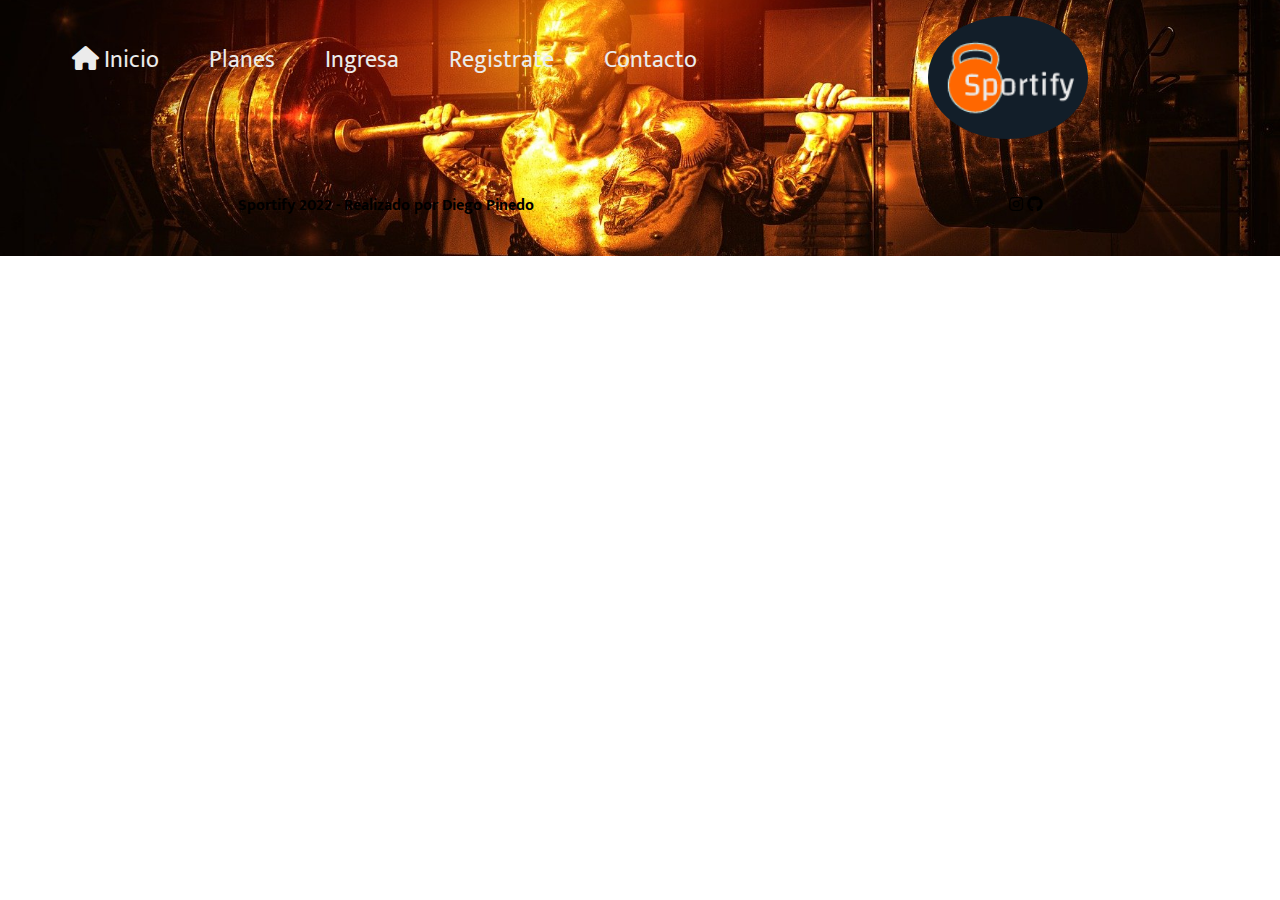
<file: register/register.html>
<!DOCTYPE html>
<html lang="en">
<head>
    <meta charset="UTF-8">
    <meta http-equiv="X-UA-Compatible" content="IE=edge">
    <meta name="viewport" content="width=device-width, initial-scale=1.0">
    <link rel="stylesheet" href="style.css">
    <link rel="stylesheet" href="https://cdnjs.cloudflare.com/ajax/libs/font-awesome/6.1.1/css/all.min.css">
    <title>Sportify - Registro</title>
</head>
<body>
  <div class="wrapper">
      <header class="header">
        <nav>
            <input type="checkbox" name="menu-toogle" id="menu-toogle" class="menu-toogle">
            <label for="menu-toogle" class="menu_Hamburguesa">
                <div class="rayas"></div>
                <div class="rayas"></div>
                <div class="rayas"></div>
            </label>
            <div class="box_Menu">
                <ul class="ul_Menu">
                    <li class="li_Menu"><a href="./index.html"><i class="fa-solid fa-house"></i>   Inicio</a></li>
                    <li class="li_Menu"><a href="#servicios">   Planes</a></li>
                    <li class="li_Menu"><a href="./login/login.html">Ingresa</a></li>
                    <li class="li_Menu"><a href="">Registrate</a></li> 
                    <li class="li_Menu"><a href="#contacto">Contacto</a></li>
                </ul>
            </div>
          </nav>
          <a class="linklogo" href="#"><img class="logo" src="../imagenes/logo.png" alt=""></a>
      </header>
      <main class="main">
         
      </main>
      <footer class="footer">
        <h2>Sportify 2022 - Realizado por Diego Pinedo</h2>
        <div class="redes">
            <a href="https://www.instagram.com/diegopinedo/"><i class="fa-brands fa-instagram"></i></a>
            <a href="https://github.com/diegopinedoarc"><i class="fa-brands fa-github"></i></a>              
        </div>
      </footer>
  </div>  
</body>
</html>
</file>
<file: register/style.css>
@import url('https://fonts.googleapis.com/css2?family=Mukta:wght@200;300;400;500;600;700;800&display=swap');
@import url('https://fonts.googleapis.com/css2?family=Koulen&display=swap');
@import url('https://fonts.googleapis.com/css2?family=Audiowide&family=Koulen&family=Permanent+Marker&family=Rock+Salt&family=Rubik+Glitch&display=swap');
@import url(https://fonts.googleapis.com/css?family=Open+Sans);
/* -------Reseteo------- */
* {
    margin: 0;
    padding: 0;
    box-sizing: border-box;
    font-family: var(--font1);
}
/* -------Variables--------- */
:root {
    --naranja: rgb(255, 103, 0);
    --grisclaro: rgb(235, 235, 235);
    --grisoscuro: rgb(192, 192, 192);
    --celeste: rgb(58, 110, 165);
    --celesteoscuro: rgb(0, 78, 152);
    --amarillo: rgb(248, 175, 9);
    --grisoscuro2: rgb(120, 120, 120);
    --negro: rgb(22, 22, 22);
    --font1: 'Mukta', sans-serif;
    --font2: 'Koulen', cursive;
    --font3: 'Audiowide', cursive;
    --font4: 'Koulen', cursive;
    --font5: 'Permanent Marker', cursive;
    --font6: 'Rock Salt', cursive;
    --font7: 'Rubik Glitch', cursive;
}
@keyframes latido {
    0% {box-shadow: 4px 4px 4px 1px var(--naranja);}
    30% {box-shadow: 4px 4px 4px 2px rgba(255, 166, 0, 0.623);}
    45% {box-shadow: 3px 3px 3px 2px var(--amarillo);}
    65% {box-shadow: 3px 3px 3px 2px var(--naranja);}    
    80% {box-shadow: 4px 4px 4px 2px var(red);}
    90% {box-shadow: 4px 4px 4px 2px var(--naranja);}
    100% {box-shadow: 4px 4px 4px 2px var(--naranja);}
}
@keyframes latido2 {
    0% {box-shadow: 1px 1px 1px 1px var(--naranja);}
    30% {box-shadow: 1px 1px 1px 1px rgba(255, 166, 0, 0.623);}
    45% {box-shadow: 1px 1px 1px 1px var(--amarillo);}
    65% {box-shadow: 1px 1px 1px 1px var(--naranja);}    
    80% {box-shadow: 1px 1px 1px 1px var(red);}
    90% {box-shadow: 1px 1px 1px 1px var(--naranja);}
    100% {box-shadow: 1px 1px 1px 1px var(--naranja);}
}
/* ------Mobile------ */
@media (min-width:1024px) {
    .wrapper {
        display: flex;
        flex-direction: column;
        align-items: center;
    }
    .header {
        display: flex;
        align-items: flex-start;
        justify-content: space-around;
        background: url(../imagenes/headertesteo2.png)no-repeat center center;
        background-size: cover;
        width: 100%;
        animation-name: latido;
        animation-iteration-count: infinite;
        animation-duration: 2s;
        transition: all ease 0.3s;
        height: 16rem;
    }
    .logo {
        border-radius: 50%;
        width: 10rem;
        margin-right: 6rem;
        margin-top: 1rem;
        animation-name: latido;
        animation-iteration-count: infinite;
        animation-duration: 2s;
        transition: all ease 0.3s;
    }
     /* ------------menu y nav---------------------- */
     .menu-btn {        
        display: none;
    }
    .fa-bars {
        display: none;
    }
    .menu-toogle {
        display: none;
    }
    .ul_Menu {
        display: flex;
        list-style: none;
        padding: 15px;
        margin-left: -4rem;
        

    }
    .li_Menu {
        margin: 15px;
        font-size: 1.5rem;
        padding: 10px;        
        text-align: center;
        border-radius: 12px;
    }
    
    .li_Menu a {
        text-decoration: none;
        color: var(--grisclaro);
    }
    .li_Menu a:hover {
        color: var(--naranja);
    }
    /* ---------------------------------- */
    .main {
        display: flex;
        flex-direction: column;
        align-items: center;
        justify-content: center;
        width: 85%;
       
        background: rgb(245, 245, 245);
        margin-top: -4rem;
        border-radius: 1rem;
        font-family: var(--font1);
    }
    .registro {
        display: flex;
        flex-direction: column;
        align-items: center;
        background: url(../imagenes/weightlifting-3901441_1920.jpg)no-repeat center center;
        background-size: cover;
        width: 95%;
        gap: 2rem;
        border-radius: 1rem;
        margin-top: 1rem;

    }
    h1 {
        font-size: 4rem;
        color: var(--naranja);
    }
    .registro h2 {
        color: var(--grisclaro);
        font-size: 2rem;
    }
    .name {
        display: flex;
        justify-content: center;
        width: 80%;
        gap: 1rem;
    }
    .name input {
        width: 20rem;
        height: 2rem;
        border-radius: 0.5rem;
        text-align: center;
        caret-color: var(--naranja);
        outline: none;
        font-size: 1rem;
        font-family: var(--font1);
    }
    .name input:focus {
        border: solid 2px var(--amarillo);
        color: var(--naranja);
    }
    .ageGender {
        display: flex;
        justify-content: center;
        width: 80%;
        gap: 1rem;
        color: var(--grisclaro);
        font-size: 1.2rem;
    }
    .ageGender input {
        width: 10rem;
        height: 2rem;
        border-radius: 0.5rem;
        text-align: center;
        color: var(--naranja);
        text-align: center;
        font-size: 1rem;
        caret-color: var(--naranja);
        outline: none;
    }
    .ageGender select {
        width: 10rem;
        color: var(--naranja);
        font-size: 1rem;
        font-family: var(--font1);
        caret-color: var(--naranja);
        outline: none;
    }
    
    .mailPass {
        display: flex;
        justify-content: center;
        width: 80%;
        gap: 1rem;
    }
    .mailPass input {
        width: 20rem;
        height: 2rem;
        border-radius: 0.5rem;
        text-align: center;
        caret-color: var(--naranja);
        outline: none;
        font-size: 1rem;
        font-family: var(--font1);
    }
    .mailPass input:focus {
        border: solid 2px var(--amarillo);
        color: var(--naranja);
    }
    .pago {
        display: flex;
        justify-content: center;
        width: 80%;
        gap: 1rem;
        color: var(--grisclaro);
      
    }
    .pago select {
        width: 10rem;
        color: var(--naranja);
        font-size: 1rem;
        font-family: var(--font1);
        caret-color: var(--naranja);
        outline: none;
    }
    .hero_BTN {
        width: 16rem;
        height: 3rem;
        border-radius: 0.8rem;
        border: 1px solid var(--negro);
        background: var(--naranja);
        box-shadow: 2px 2px 2px 1px var(--negro);
        font-family: var(--font2);
        
        font-size: 1.5rem;
        position: relative;
        cursor: pointer;
        margin-bottom: 3rem;
    }
    .hero_BTN::before, .hero_BTN::after {
        content: '';
        position: absolute;
        width: 40px;
        height: 40px;
        border: inherit;
        transition: all ease 0.3s;
    }
    .hero_BTN::before {
        left: -15px;
        top: -15px;
        border-width: 1.5px 0 0 1.5px;
        border-radius: 1rem;
        
    }
    .hero_BTN::after {
        right: -15px;
        bottom: -15px;
        border-width: 0 3px 3px 0;
        border-radius: 1rem;
    }
    .hero_BTN:hover {
        background: var(--negro);
        box-shadow: 2px 2px 2px 1px var(--naranja);
        cursor: pointer;
        border: 1.5px solid var(--naranja);
        color: var(--naranja);
    }
    .hero_BTN:hover::after, .hero_BTN:hover::before {
        width: calc(100% + 27px);
        height: calc(100% + 27px);
    }
    .btnhero__link {
        text-decoration: none;
        color: var(--grisclaro);
    }
   
    

  

    
    
      /* --------------footer-------------------- */
    .footer {
        display: flex;
        align-items: center;
        justify-content: space-around;
        width: 100%;

    }
    .footer a {
        color: black;
        font-size: 1rem;
    }
    .footer h2 {
        font-size: 1rem;
    }
    
     /* ---------------------------------- */
    

}
@media (min-width:815px) and (max-width:1100px) {
    .wrapper {
        display: flex;
        flex-direction: column;
        align-items: center;
    }
    .header {
        display: flex;
        align-items: flex-start;
        justify-content: space-around;
        background: url(../imagenes/headertesteo2.png)no-repeat center center;
        background-size: cover;
        width: 100%;
        animation-name: latido;
        animation-iteration-count: infinite;
        animation-duration: 2s;
        transition: all ease 0.3s;
        height: 16rem;
    }
    .logo {
        border-radius: 50%;
        width: 10rem;
        margin-right: 6rem;
        margin-top: 1rem;
        animation-name: latido;
        animation-iteration-count: infinite;
        animation-duration: 2s;
        transition: all ease 0.3s;
    }
     /* ------------menu y nav---------------------- */
     .menu-btn {        
        display: none;
    }
    .fa-bars {
        display: none;
    }
    .menu-toogle {
        display: none;
    }
    .ul_Menu {
        display: flex;
        list-style: none;
        padding: 15px;
        margin-left: -1rem;
        

    }
    .li_Menu {
        margin: 10px;
        font-size: 1.2rem;
        padding: 5px;        
        text-align: center;
        border-radius: 12px;
    }
    
    .li_Menu a {
        text-decoration: none;
        color: var(--grisclaro);
    }
    .li_Menu a:hover {
        color: var(--naranja);
    }
    .main {
        display: flex;
        flex-direction: column;
        align-items: center;
        justify-content: center;
        width: 95%;
        background: rgb(245, 245, 245);
        margin-top: -3rem;
        border-radius: 1rem;
        font-family: var(--font1);
    }
    .registro {
        display: flex;
        flex-direction: column;
        align-items: center;
        background: url(../imagenes/weightlifting-3901441_1920.jpg)no-repeat center center;
        background-size: cover;
        width: 95%;
        gap: 2rem;
        border-radius: 1rem;
        margin-top: 1rem;

    }
    h1 {
        font-size: 4rem;
        color: var(--naranja);
    }
    .registro h2 {
        color: var(--grisclaro);
        font-size: 2rem;
    }
    .name {
        display: flex;
        justify-content: center;
        width: 80%;
        gap: 1rem;
    }
    .name input {
        width: 20rem;
        height: 2rem;
        border-radius: 0.5rem;
        text-align: center;
        caret-color: var(--naranja);
        outline: none;
        font-size: 1rem;
        font-family: var(--font1);
    }
    .name input:focus {
        border: solid 2px var(--amarillo);
        color: var(--naranja);
    }
    .ageGender {
        display: flex;
        justify-content: center;
        width: 80%;
        gap: 1rem;
        color: var(--grisclaro);
        font-size: 1.2rem;
    }
    .ageGender input {
        width: 10rem;
        height: 2rem;
        border-radius: 0.5rem;
        text-align: center;
        color: var(--naranja);
        text-align: center;
        font-size: 1rem;
        caret-color: var(--naranja);
        outline: none;
    }
    .ageGender select {
        width: 10rem;
        color: var(--naranja);
        font-size: 1rem;
        font-family: var(--font1);
        caret-color: var(--naranja);
        outline: none;
    }
    
    .mailPass {
        display: flex;
        justify-content: center;
        width: 80%;
        gap: 1rem;
    }
    .mailPass input {
        width: 20rem;
        height: 2rem;
        border-radius: 0.5rem;
        text-align: center;
        caret-color: var(--naranja);
        outline: none;
        font-size: 1rem;
        font-family: var(--font1);
    }
    .mailPass input:focus {
        border: solid 2px var(--amarillo);
        color: var(--naranja);
    }
    .pago {
        display: flex;
        justify-content: center;
        width: 80%;
        gap: 1rem;
        color: var(--grisclaro);
      
    }
    .pago select {
        width: 10rem;
        color: var(--naranja);
        font-size: 1rem;
        font-family: var(--font1);
        caret-color: var(--naranja);
        outline: none;
    }
    .hero_BTN {
        width: 16rem;
        height: 3rem;
        border-radius: 0.8rem;
        border: 1px solid var(--negro);
        background: var(--naranja);
        box-shadow: 2px 2px 2px 1px var(--negro);
        font-family: var(--font2);
        
        font-size: 1.5rem;
        position: relative;
        cursor: pointer;
        margin-bottom: 3rem;
    }
    .hero_BTN::before, .hero_BTN::after {
        content: '';
        position: absolute;
        width: 40px;
        height: 40px;
        border: inherit;
        transition: all ease 0.3s;
    }
    .hero_BTN::before {
        left: -15px;
        top: -15px;
        border-width: 1.5px 0 0 1.5px;
        border-radius: 1rem;
        
    }
    .hero_BTN::after {
        right: -15px;
        bottom: -15px;
        border-width: 0 3px 3px 0;
        border-radius: 1rem;
    }
    .hero_BTN:hover {
        background: var(--negro);
        box-shadow: 2px 2px 2px 1px var(--naranja);
        cursor: pointer;
        border: 1.5px solid var(--naranja);
        color: var(--naranja);
    }
    .hero_BTN:hover::after, .hero_BTN:hover::before {
        width: calc(100% + 27px);
        height: calc(100% + 27px);
    }
    .btnhero__link {
        text-decoration: none;
        color: var(--grisclaro);
    }
    .footer {
        display: flex;
        align-items: center;
        justify-content: space-around;
        width: 100%;

    }
    .footer a {
        color: black;
        font-size: 1rem;
    }
    .footer h2 {
        font-size: 1rem;
    }
    
}

@media (min-width:600px) and (max-width:815px) {
    .wrapper {
        display: flex;
        flex-direction: column;
        align-items: center;
    }
    .header {
        display: flex;
        align-items: flex-start;
        justify-content: space-between;
        background: url(../imagenes/headertesteo2.png)no-repeat center center;
        background-size: cover;
        width: 100%;
        animation-name: latido;
        animation-iteration-count: infinite;
        animation-duration: 2s;
        transition: all ease 0.3s;
        height: 16rem;
    }
    .logo {
        border-radius: 50%;
        width: 10rem;
        margin-right: 6rem;
        margin-top: 1rem;
        animation-name: latido;
        animation-iteration-count: infinite;
        animation-duration: 2s;
        transition: all ease 0.3s;
    }
    /* ------------menu y nav---------------------- */
    .box_Menu {
        position: fixed;
        height: 10vh;
        width: 75px;
        display: flex;
        flex-direction: column;
        align-items: center;
        justify-content: center;
        transition: 0.3s ease;
        text-align: center;
       
        
    }
    .box_Menu ul li {
        list-style: none;
        cursor: pointer;        
        transform: translateY(-32rem);
        transition: transform 0.6s ease;
    }
    .box_Menu ul li:hover {
        color: var(--naranja);
    }
    
    #menu-toogle {
        display: none;
    }
    
    .rayas {
        background: var(--grisclaro);
        height: 5px;
        width: 35px;
        margin: 5px;
        transition: transform 0.5s;
        border-radius: 0.6rem;
        box-shadow: 2px 2px 2px 1px var(--negro);
    }
        
    .menu_Hamburguesa {
        position: fixed;
        top: 0.8rem;
        left: 1rem;
        cursor: pointer;
        transition: 0.3s ease;
        z-index: 99;
    } 

    .menu_Hamburguesa:hover div {
        background: var(--naranja);
    }
    
    .menu-toogle:checked ~ .box_Menu {
        height: 19rem;
        width: 90%;
        background:var(--grisoscuro);
        z-index: 1;
        opacity: 95%;
        position: fixed;
        left: 1rem;
        top: 7.5rem;
        border-radius: 1.2rem;
        animation-name: latido;
        animation-iteration-count: infinite;
        animation-duration: 2s;
        transition: all ease 0.3s;
    }
  
    .menu-toogle:checked ~ label {
        left: 0rem;
    }
    
    .menu-toogle:checked ~ .box_Menu ul li {
        transform: translateY(0rem);
        opacity: 1;
        text-align: center;
    }
    
    .menu-toogle:checked ~ label > div:nth-child(1) {
        transform: rotate(45deg);
        margin-top: 18px;
        background: var(--naranja);      
    }
      
      .menu-toogle:checked ~  label > div:nth-child(2) {
        opacity: 0;
    }
      
      .menu-toogle:checked ~ label > div:nth-child(3) {
        transform: rotate(-45deg);
        margin-top: -20px;
        background: var(--naranja);       
    }
    .li_Menu a {
        text-decoration: none;
        color: var(--negro);
        font-size: 1.6rem;
        font-family: var(--font2);
    }
    .li_Menu {
        padding: 0.5rem;
        text-align: center;
    }
    /* ---------------------------------- */
   
    .main {
        display: flex;
        flex-direction: column;
        align-items: center;
        justify-content: center;
        width: 95%;
       
        background: rgb(245, 245, 245);
        margin-top: -3rem;
        border-radius: 1rem;
        font-family: var(--font1);
    }
    .registro {
        display: flex;
        flex-direction: column;
        align-items: center;
        background: url(../imagenes/weightlifting-3901441_1920.jpg)no-repeat center center;
        background-size: cover;
        width: 95%;
        gap: 2rem;
        border-radius: 1rem;
        margin-top:1rem;

    }
    h1 {
        font-size: 4rem;
        color: var(--naranja);
    }
    .registro h2 {
        color: var(--grisclaro);
        font-size: 2rem;
    }
    .name {
        display: flex;
        justify-content: center;
        width: 80%;
        gap: 1rem;
    }
    .name input {
        width: 20rem;
        height: 2rem;
        border-radius: 0.5rem;
        text-align: center;
        caret-color: var(--naranja);
        outline: none;
        font-size: 1rem;
        font-family: var(--font1);
    }
    .name input:focus {
        border: solid 2px var(--amarillo);
        color: var(--naranja);
    }
    .ageGender {
        display: flex;
        flex-direction: column;
        justify-content: center;
        align-items: center;
        width: 80%;
        gap: 1rem;
        color: var(--grisclaro);
        font-size: 1.2rem;
    }
    .ageGender input {
        width: 8rem;
        height: 2rem;
        border-radius: 0.5rem;
        text-align: center;
        color: var(--naranja);
        text-align: center;
        font-size: 1rem;
        caret-color: var(--naranja);
        outline: none;
    }
    .ageGender select {
        width: 8rem;
        color: var(--naranja);
        font-size: 1rem;
        font-family: var(--font1);
        caret-color: var(--naranja);
        outline: none;
    }
    
    .mailPass {
        display: flex;
        justify-content: center;
        width: 80%;
        gap: 1rem;
    }
    .mailPass input {
        width: 20rem;
        height: 2rem;
        border-radius: 0.5rem;
        text-align: center;
        caret-color: var(--naranja);
        outline: none;
        font-size: 1rem;
        font-family: var(--font1);
    }
    .mailPass input:focus {
        border: solid 2px var(--amarillo);
        color: var(--naranja);
    }
    .pago {
        display: flex;
        justify-content: center;
        width: 80%;
        gap: 1rem;
        color: var(--grisclaro);
      
    }
    .pago select {
        width: 10rem;
        color: var(--naranja);
        font-size: 1rem;
        font-family: var(--font1);
        caret-color: var(--naranja);
        outline: none;
    }
    .hero_BTN {
        width: 16rem;
        height: 3rem;
        border-radius: 0.8rem;
        border: 1px solid var(--negro);
        background: var(--naranja);
        box-shadow: 2px 2px 2px 1px var(--negro);
        font-family: var(--font2);
        font-size: 1.5rem;
        position: relative;
        cursor: pointer;
        margin-bottom: 3rem;
    }
    .hero_BTN::before, .hero_BTN::after {
        content: '';
        position: absolute;
        width: 40px;
        height: 40px;
        border: inherit;
        transition: all ease 0.3s;
    }
    .hero_BTN::before {
        left: -15px;
        top: -15px;
        border-width: 1.5px 0 0 1.5px;
        border-radius: 1rem;
        
    }
    .hero_BTN::after {
        right: -15px;
        bottom: -15px;
        border-width: 0 3px 3px 0;
        border-radius: 1rem;
    }
    .hero_BTN:hover {
        background: var(--negro);
        box-shadow: 2px 2px 2px 1px var(--naranja);
        cursor: pointer;
        border: 1.5px solid var(--naranja);
        color: var(--naranja);
    }
    .hero_BTN:hover::after, .hero_BTN:hover::before {
        width: calc(100% + 27px);
        height: calc(100% + 27px);
    }
    .btnhero__link {
        text-decoration: none;
        color: var(--grisclaro);
    }
    

      /* --------------footer-------------------- */
    .footer {
        display: flex;
        align-items: center;
        justify-content: space-around;
        width: 100%;

    }
    .footer a {
        color: black;
        font-size: 1rem;
    }
    .footer h2 {
        font-size: 1rem;
    }
     /* ---------------------------------- */

}

@media (max-width:600px) {
    .wrapper {
        display: flex;
        flex-direction: column;
        align-items: center;
    }
    .header {
        display: flex;
        align-items: flex-start;
        justify-content: space-around;
        background: url(../imagenes/headertesteo2.png)no-repeat center center;
        background-size: cover;
        width: 100%;
        animation-name: latido;
        animation-iteration-count: infinite;
        animation-duration: 2s;
        transition: all ease 0.3s;
        height: 16rem;
    }

    /* ------------menu y nav---------------------- */
    .box_Menu {
        position: fixed;
        height: 10vh;
        width: 75px;
        display: flex;
        flex-direction: column;
        align-items: center;
        justify-content: center;
        transition: 0.3s ease;
        text-align: center;
       
        
    }
    .box_Menu ul li {
        list-style: none;
        cursor: pointer;        
        transform: translateY(-32rem);
        transition: transform 0.6s ease;
    }
    .box_Menu ul li:hover {
        color: var(--naranja);
    }
    
    #menu-toogle {
        display: none;
    }
    
    .rayas {
        background: var(--grisclaro);
        height: 5px;
        width: 35px;
        margin: 5px;
        transition: transform 0.5s;
        border-radius: 0.6rem;
        box-shadow: 2px 2px 2px 1px var(--negro);
    }
        
    .menu_Hamburguesa {
        position: fixed;
        top: 0.8rem;
        left: 1rem;
        cursor: pointer;
        transition: 0.3s ease;
        z-index: 99;
    } 

    .menu_Hamburguesa:hover div {
        background: var(--naranja);
    }
    
    .menu-toogle:checked ~ .box_Menu {
        height: 16rem;
        width: 90%;
        background:var(--grisoscuro);
        z-index: 1;
        opacity: 95%;
        position: fixed;
        left: 1rem;
        top: 7.5rem;
        border-radius: 1.2rem;
        animation-name: latido;
        animation-iteration-count: infinite;
        animation-duration: 2s;
        transition: all ease 0.3s;
    }
  
    .menu-toogle:checked ~ label {
        left: 0rem;
    }
    
    .menu-toogle:checked ~ .box_Menu ul li {
        transform: translateY(0rem);
        opacity: 1;
        text-align: center;
    }
    
    .menu-toogle:checked ~ label > div:nth-child(1) {
        transform: rotate(45deg);
        margin-top: 18px;
        background: var(--naranja);      
    }
      
      .menu-toogle:checked ~  label > div:nth-child(2) {
        opacity: 0;
    }
      
      .menu-toogle:checked ~ label > div:nth-child(3) {
        transform: rotate(-45deg);
        margin-top: -20px;
        background: var(--naranja);       
    }
    .li_Menu a {
        text-decoration: none;
        color: var(--negro);
        font-size: 1.2rem;
        font-family: var(--font2);
    }
    .li_Menu {
        padding: 0.5rem;
        text-align: center;
    }
    .logo {
        border-radius: 50%;
        width: 6rem;
        margin-left: 8rem;
        margin-top: 1rem;
        animation-name: latido;
        animation-iteration-count: infinite;
        animation-duration: 3s;
        transition: all ease 0.3s;
        animation-direction: alternate;
        box-shadow: 2px 2px 2px 1px var(--naranja);
    }
     /* ---------------------------------- */
     .main {
        display: flex;
        flex-direction: column;
        align-items: center;
        justify-content: center;
        width: 95%;
        background: rgb(245, 245, 245);
        margin-top: -3rem;
        border-radius: 1rem;
        font-family: var(--font1);
    }
    .registro {
        display: flex;
        flex-direction: column;
        align-items: center;
        background: url(../imagenes/weightlifting-3901441_1920.jpg)no-repeat center center;
        background-size: cover;
        width: 95%;
        gap: 2rem;
        border-radius: 1rem;
        margin-top: 1rem;
        margin-bottom: 3rem;

    }
    h1 {
        font-size: 2rem;
        color: var(--naranja);
    }
    .registro h2 {
        color: var(--grisclaro);
        font-size: 1.2rem;
    }
    .name {
        display: flex;
        flex-direction: column;
        justify-content: center;
        align-items: center;
        width: 80%;
        gap: 1rem;
    }
    .name input {
        width: 18rem;
        height: 2rem;
        border-radius: 0.5rem;
        text-align: center;
        caret-color: var(--naranja);
        outline: none;
        font-size: 1rem;
        font-family: var(--font1);
    }
    .name input:focus {
        border: solid 2px var(--amarillo);
        color: var(--naranja);
    }
   
    .ageGender {
        display: flex;
        flex-direction: column;
        justify-content: center;
        align-items: center;
        width: 80%;
        gap: 1rem;
        color: var(--grisclaro);
        font-size: 1.2rem;
    }
    .ageGender input {
        width: 8rem;
        height: 2rem;
        border-radius: 0.5rem;
        text-align: center;
        color: var(--naranja);
        text-align: center;
        font-size: 1rem;
        caret-color: var(--naranja);
        outline: none;
    }
    .ageGender select {
        width: 8rem;
        color: var(--naranja);
        font-size: 0.8rem;
        font-family: var(--font1);
        caret-color: var(--naranja);
        outline: none;
    }
    
    .mailPass {
        display: flex;
        flex-direction: column;
        align-items: center;
        justify-content: center;
        width: 80%;
        gap: 1rem;
    }
    .mailPass input {
        width: 18rem;
        height: 2rem;
        border-radius: 0.5rem;
        text-align: center;
        caret-color: var(--naranja);
        outline: none;
        font-size: 1rem;
        font-family: var(--font1);
    }
    .mailPass input:focus {
        border: solid 2px var(--amarillo);
        color: var(--naranja);
    }
    .pago {
        display: flex;
        justify-content: center;
        flex-direction: column;
        align-items: center;
        width: 80%;
        gap: 1rem;
        color: var(--grisclaro);
      
    }
    .pago select {
        width: 9rem;
        color: var(--naranja);
        font-size: 1rem;
        font-family: var(--font1);
        caret-color: var(--naranja);
        outline: none;
    }
    .registro label {
        font-size: 1.2rem;
        font-weight: bold;
    }
    .hero_BTN {
        width: 16rem;
        height: 3rem;
        border-radius: 0.8rem;
        border: 1px solid var(--negro);
        background: var(--naranja);
        box-shadow: 2px 2px 2px 1px var(--negro);
        font-family: var(--font2);

        font-size: 1.5rem;
        position: relative;
        cursor: pointer;
        margin-bottom: 3rem;
    }
    .hero_BTN::before, .hero_BTN::after {
        content: '';
        position: absolute;
        width: 40px;
        height: 40px;
        border: inherit;
        transition: all ease 0.3s;
    }
    .hero_BTN::before {
        left: -15px;
        top: -15px;
        border-width: 1.5px 0 0 1.5px;
        border-radius: 1rem;
        
    }
    .hero_BTN::after {
        right: -15px;
        bottom: -15px;
        border-width: 0 3px 3px 0;
        border-radius: 1rem;
    }
    .hero_BTN:hover {
        background: var(--negro);
        box-shadow: 2px 2px 2px 1px var(--naranja);
        cursor: pointer;
        border: 1.5px solid var(--naranja);
        color: var(--naranja);
    }
    .hero_BTN:hover::after, .hero_BTN:hover::before {
        width: calc(100% + 27px);
        height: calc(100% + 27px);
    }
    .btnhero__link {
        text-decoration: none;
        color: var(--grisclaro);
    }
      /* --------------footer-------------------- */
      .footer {
        display: flex;
        align-items: center;
        justify-content: space-around;
        width: 100%;
       

    }
    .footer a {
        color: black;
        font-size: 1rem;
    }
    .footer h2 {
        font-size: 1rem;
    }
     /* ---------------------------------- */

     
}
</file>
